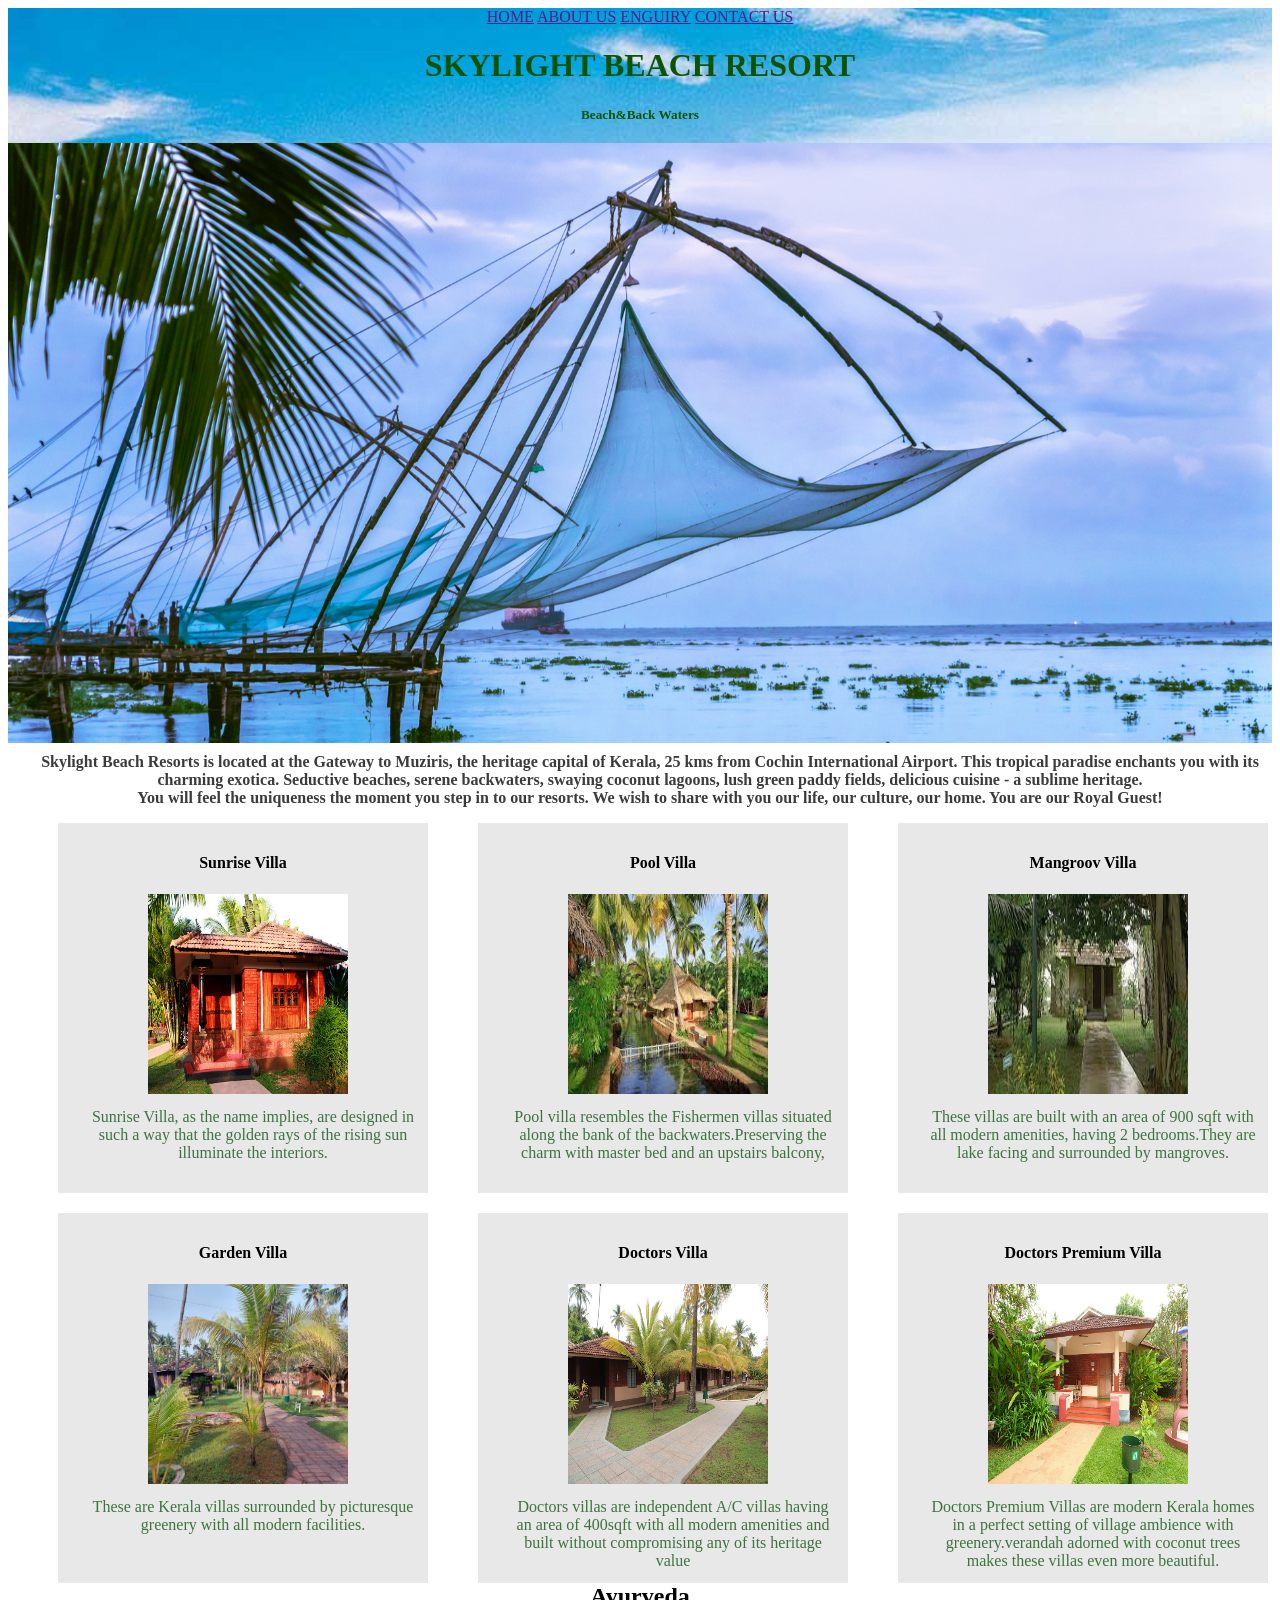
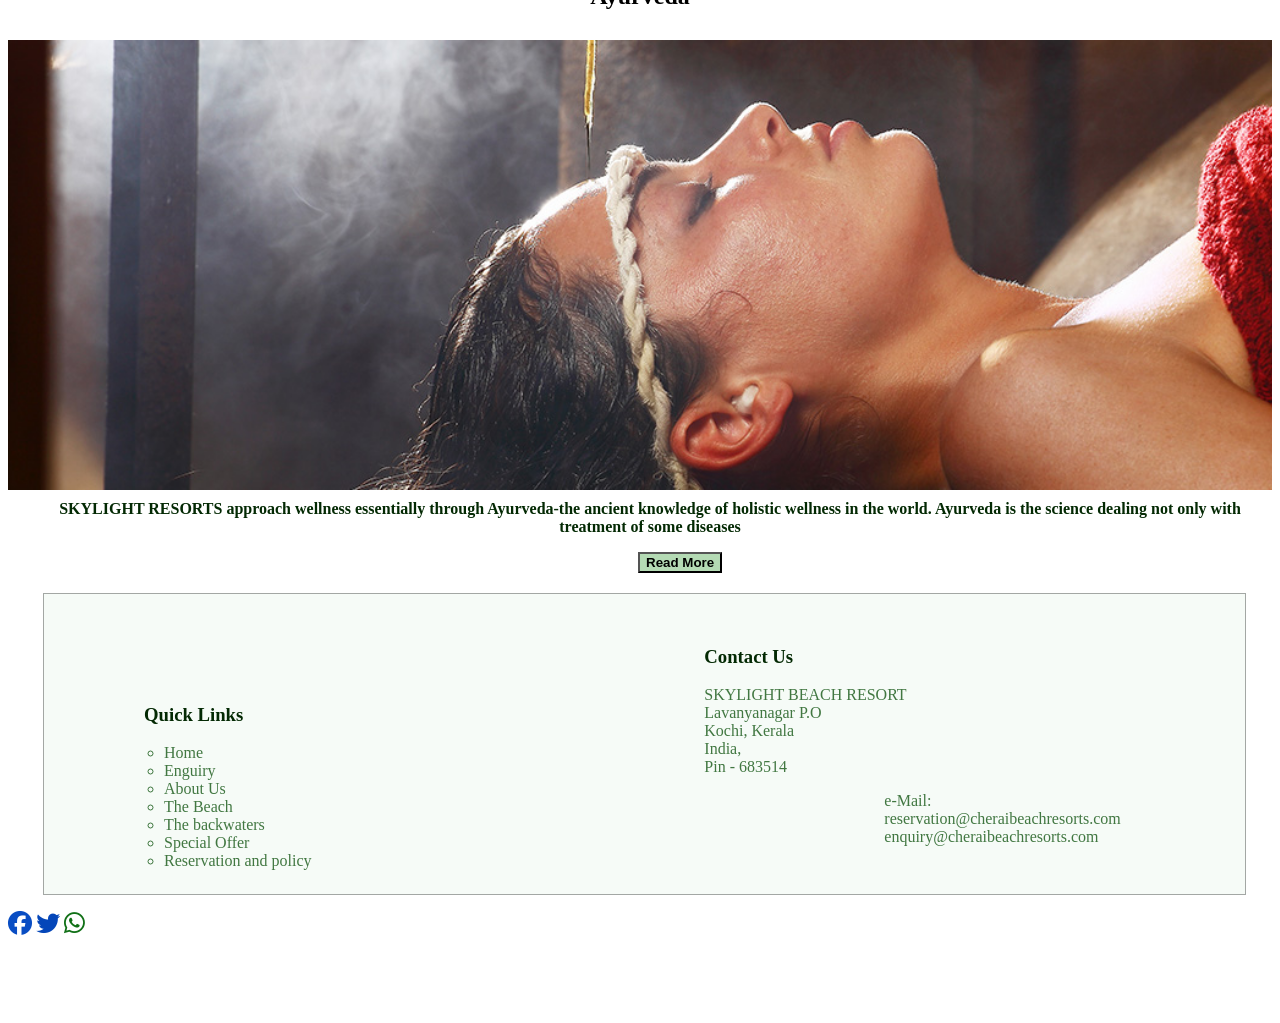
<file: index.html>
<!DOCTYPE html>
<html lang="en">

<head>
    <meta charset="UTF-8">
    <meta http-equiv="X-UA-Compatible" content="IE=edge">
    <meta name="viewport" content="width=device-width, initial-scale=1.0">
    <title>Document</title>
    <link rel="stylesheet" href="./resort.css">
    <link rel="stylesheet" href="https://cdnjs.cloudflare.com/ajax/libs/font-awesome/6.4.0/css/all.min.css" integrity="sha512-iecdLmaskl7CVkqkXNQ/ZH/XLlvWZOJyj7Yy7tcenmpD1ypASozpmT/E0iPtmFIB46ZmdtAc9eNBvH0H/ZpiBw==" crossorigin="anonymous" referrerpolicy="no-referrer" />
    

<body>
    <div id="t1">
        <a href="">HOME</a>

        <a href="">ABOUT US</a>

        <a href="">ENGUIRY</a>

        <a href="">CONTACT US</a>
        <h1>SKYLIGHT BEACH RESORT</h1>
        <h5>Beach&Back Waters</h5>

    </div>
    <div id="t2">

    </div>
    <p id="p1" > <strong> Skylight Beach Resorts is located at the Gateway to Muziris, the heritage capital of Kerala, 25 kms from Cochin
        International Airport. This tropical paradise enchants you with its charming exotica. Seductive beaches, serene
        backwaters, swaying coconut lagoons, lush green paddy fields, delicious cuisine - a sublime heritage. <br>

        You will feel the uniqueness the moment you step in to our resorts. We wish to share with you our life, our
        culture, our home. You are our Royal Guest! </strong></p>
        <div id="b1">
            <h4>Sunrise Villa</h4>
            <img src="./image/sunrisevilla.jpg" alt="">
            
            <p>Sunrise Villa, as the name implies, are designed in such a way that the golden rays of the rising sun illuminate the interiors.</p>
            

        </div>
        <div id="b2" >
            <h4>Pool Villa</h4>
            <img src="./image/pool villa.jpg" alt="">
             <p>Pool villa resembles the Fishermen villas situated along the bank of the backwaters.Preserving the charm with master bed and an upstairs balcony,</p> 

        </div>
        <div id="b3" >
            <h4>Mangroov Villa</h4>
            <img src="./image/magroov.jpg" alt="">
            <p>These villas are built with an area of 900 sqft with all modern amenities, having 2 bedrooms.They are lake facing and surrounded by mangroves.</p>
        </div>
        <div id="b4">
            <h4>Garden Villa</h4>
            <img src="./image/gardenvilla.avif" alt="">
            <p>These are Kerala villas surrounded by picturesque greenery with all modern facilities.</p>
        </div>
        <div id="b5" >
            <h4>Doctors Villa</h4>
            <img src="./image/doc.jpg" alt="">
            <p>Doctors villas are independent A/C villas having an area of 400sqft with all modern amenities and built without compromising any of its heritage value</p>
        </div>
        <div id="b6" >
            <h4>Doctors Premium Villa</h4>
            <img src="./image/docpre.jpg" alt="">
            <p>Doctors Premium Villas are modern Kerala homes in a perfect setting of village ambience with greenery.verandah adorned with coconut trees makes these villas even more beautiful.</p>
        </div>
    

    <h2>Ayurveda</h2>
    <div id="f1"> </div>
    
    <p id="pp2"> <strong>SKYLIGHT RESORTS approach wellness essentially through Ayurveda-the ancient knowledge of holistic wellness in the world. Ayurveda is the science dealing not only with treatment of some diseases</strong> </p>
    <button><strong>Read More</strong></button>
</div>
<div id="e1" >
    
   <div id="e2" >
        <h3>Quick Links</h3>
        <div id="e21" > 
        <ul type="circle">
            <!-- li*5 -->
            <li>Home</li>
            <li>Enguiry</li>
            <li>About Us</li>
            <li>The Beach</li>
            <li>The backwaters</li>
            <li>Special Offer</li>
                <li>Reservation and policy</li>
        </ul>
    </div>
       
        
                
            
        

    </div>
    <div id="e3" >
        <div id="e31" >
            <h3>Contact Us</h3>
            <p>SKYLIGHT BEACH RESORT <br>
                Lavanyanagar P.O <br>
                Kochi, Kerala <br>
                India,<br>
                Pin - 683514</p>
                <p id="l1">
                    e-Mail: reservation@cheraibeachresorts.com <br>
                    enquiry@cheraibeachresorts.com
                </p>
        </div>
       
    </div>


</div>
<div id="z1" >
  
    <i class="fa-brands fa-facebook fa-beat-fade fa-xl" style="color: #094dc3;"></i>
    <i class="fa-brands fa-twitter fa-beat-fade fa-xl" style="color: #0446b9;"></i>
    <i class="fa-brands fa-whatsapp fa-beat-fade fa-xl" style="color: #107016;"></i>
</div>





</body>

</html>
</file>
<file: resort.css>
#t1{
    background-color: black;
    height: 135px;
    text-align: center;
    color: rgb(14, 82, 5);
    background-image: url(.//image/Cherai-Beach-1.jpg);
    background-size: cover;
    position: sticky;
    top: 0px;
}
#t2{
    background-image: url(./image/cheraaai.jpg);
    background-size: cover;
    height: 600px;
    
}
p{
    color: rgba(0, 0, 0, 0.815);
}
img{
    height: 200px;
    width: 200px;
    margin-left: 10px;
}
h3{
    text-align: center;
}
#p1{
    text-align: center;
    color: rgba(0, 0, 0, 0.767);
}
#b1{
    width:350px ;
    height: 350px;
    background-color: rgba(128, 128, 128, 0.185);
    padding: 10px;
    margin-left: 50px;
    float: left;
    text-align: center;
}
#b2{
    width:350px ;
    height: 350px;
    background-color: rgba(128, 128, 128, 0.185);
    padding: 10px;
    float: left;
    margin-left: 50px;
    text-align: center;
}
#b3{
    width:350px ;
    height: 350px;
    background-color: rgba(128, 128, 128, 0.185);
    padding: 10px;
    float: left;
    margin-left: 50px;
    text-align: center;
}
#b4{
    width:350px ;
    height: 350px;
    background-color: rgba(128, 128, 128, 0.185);
    padding: 10px;
    float: left;
    margin-left: 50px;
    margin-top: 20px;
    text-align: center;
}
#b5{
    width:350px ;
    height: 350px;
    background-color: rgba(128, 128, 128, 0.185);
    padding: 10px;
    float: left;
    margin-left: 50px;
    margin-top: 20px;
    text-align: center;
}
#b6{
    width:350px ;
    height: 350px;
    background-color: rgba(128, 128, 128, 0.185);
    padding: 10px;
    float: left;
    margin-left: 50px;
    margin-top: 20px;
    text-align: center;
}
#f1{
    margin-top: 30px;
    height: 450px;
    background-image: url(./image/ayurveda-banner-new.jpg);
    background-size: cover;
}
h2{
    text-align: center;
    
}
#pp2{
    text-align: center;
    color: rgb(3, 41, 3);
}
#e1{
    width: 95%;
    height: 300px;
    background-color: rgba(217, 236, 223, 0.247);
    margin-top: 20px;
    margin-left: 35px;
    border: 1px solid rgba(0, 0, 0, 0.336);
}
#e2{
    width: 40%;
    height: 200px;
    background-color: rgba(192, 166, 166, 0);
    float: left;
    margin-left: 80px;
    margin-top: 91px;
    
    
   
}
#e3{
    width: 40%;
    height: 200px;
 background-color: rgba(192, 166, 166, 0);
 float: left;
 margin-left: 80px;
 margin-top: 33px;
}
h3{
    color:rgb(3, 41, 3);;
    text-align: start;
    margin-left: 20px;
}
#e21{
    color: rgba(10, 80, 10, 0.767);;
}

p{
color: rgba(10, 80, 10, 0.767);
margin-left: 20px;
margin-top: 10px;
}
#l1{
    margin-left: 200px;
    
}

#z1{
    width: 100%;
    height: 100px;
  
    margin-top: 20px;
}
button{
    background-color: rgba(0, 128, 0, 0.295);
    color: black;
    text-align: center;
    margin-left: 630px;
}
</file>
